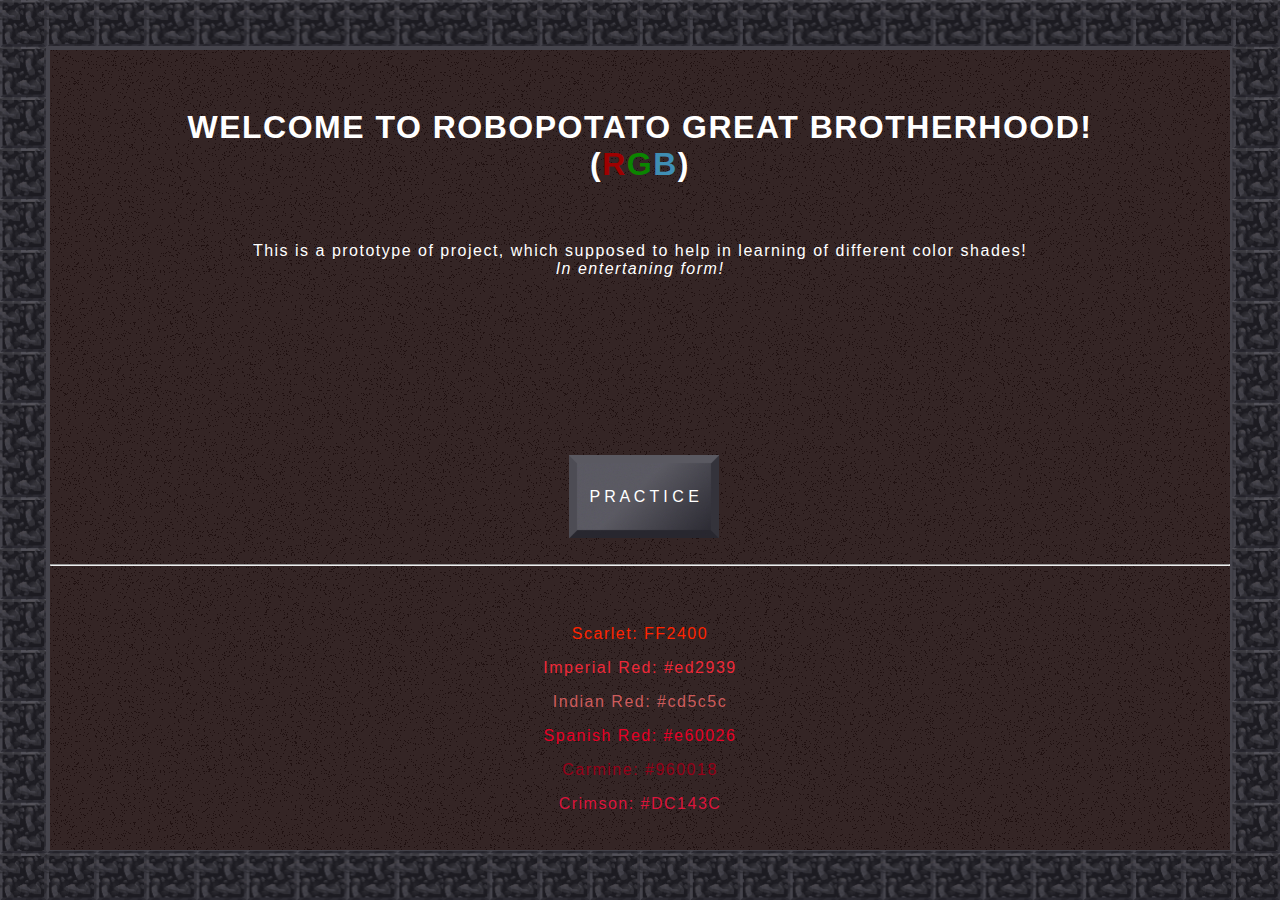
<file: web/index.html>
<!DOCTYPE html>
<html>
  <head>
    <meta charset="utf-8" />
    <title>Robopotato Great Brotherhood</title>
    <link rel="stylesheet" type="text/css" href="css/theme.css" />
  </head>
  <body> 
    <div id="background">
      <h1 class="text">
        WELCOME TO ROBOPOTATO GREAT BROTHERHOOD! <br />
        (<span class="red">R</span><span class="green">G</span><span class="blue">B</span>) 
      </h1>
      <p class="text">
        This is a prototype of project, which supposed to help in learning of different color shades! <br /> 
        <em>In entertaning form!</em>
      </p>
      <a href="pages/practice.html"><button id="train" class="button"> P R A C T I C E </button></a>
      <br />
      <br />
      <hr />
      <div class="text">
        <p id="scar">Scarlet: FF2400</p>
        <p id="imp">Imperial Red: #ed2939</p>
        <p id="ind">Indian Red: #cd5c5c</p>
        <p id="span">Spanish Red: #e60026</p>
        <p id="carm">Carmine: #960018</p>
        <p id="crim">Crimson: #DC143C</p>
      </div>
    </div>
  </body>
</html>
</file>
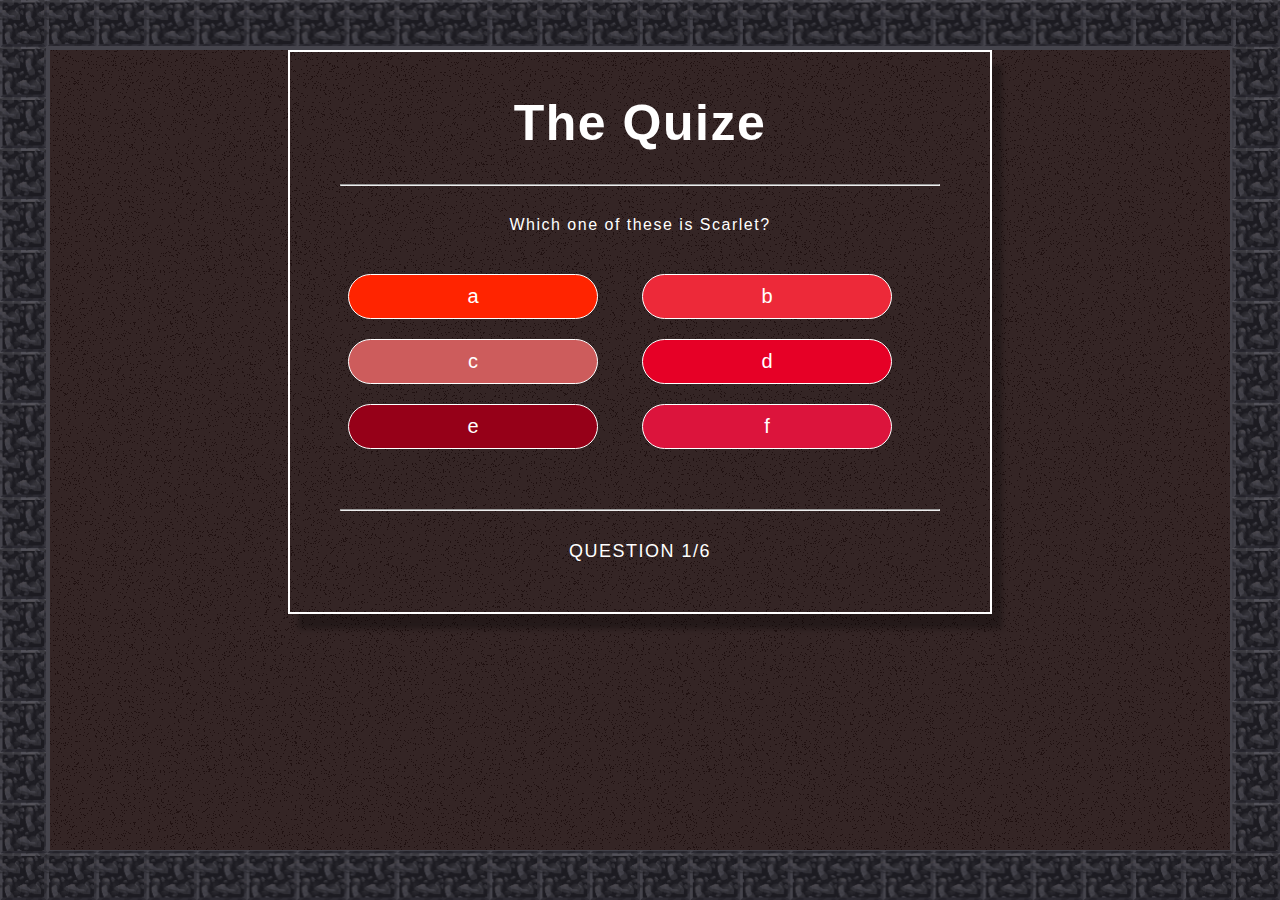
<file: web/pages/practice.html>
<!DOCTYPE html>
<html>
  <head>
    <meta charset="utf-8" />
    <title>Robopotato Great Brotherhood</title>
    <link rel="stylesheet" type="text/css" href="../css/theme.css" />
  </head>
  <body> 
    <div id="background">
      <div class="grid">
        <div id="quiz">
          <h1 class="text">The Quize</h1>
          <hr />
          <p id="question" class="text"></p> 
          <div class="quizButtons">
            <button id="btn0"><span id="choice0"></span></button>
            <button id="btn1"><span id="choice1"></span></button>
            <button id="btn2"><span id="choice2"></span></button>
            <button id="btn3"><span id="choice3"></span></button>
            <button id="btn4"><span id="choice4"></span></button>
            <button id="btn5"><span id="choice5"></span></button>
          </div>  
          <hr id="lowHrLine" />
          <footer>
            <p id="progress" class="text">QUESTION  X / Y</p>
          </footer>
        </div>
      </div>
    </div>
    <script src="../scripts/quiz_controller.js"></script>
    <script src="../scripts/question.js"></script>
    <script src="../scripts/app.js"></script> 
  </body>
</html>
</file>
<file: web/css/theme.css>
div#background{
    background: url("../images/background.jpg");
    border: 50px solid transparent;
    border-image: url("../images/wall1.jpg");
    border-image-repeat: round;
    border-image-slice: 60;
    position: absolute;
    top: 0;
    right: 0;
    bottom: 0;
    left: 0;
    overflow: auto;
    
}

.text {
    font-family: sans-serif;
    color: white;
    letter-spacing: 1.5px; 
    margin: 5%;
    text-align: center;
}

.red {
    color: rgb(159, 0, 0);
}

.green {
    color: rgb(11, 133, 0);
}

.blue {
    color: rgb(63, 142, 180);
}

.button {
        width: 150px;
        height: 83px;
        margin-left: 44%;
        margin-top: 10%;
        background: url("../images/button.jpg") no-repeat; 
        border: none;
        color: white;
        text-align: center;
        text-decoration: none;
        display: inline-block;
        font-size: 16px;
}


.button:active {
    color: rgb(212, 175, 55);
}

#lowHrLine {
    margin-top: 50px;
}

.grid {
    width: 600px;
    height: 500px;
    margin: 0 auto;
    padding: 10px 50px 50px 50px;
    border: 2px solid white;
    box-shadow: 10px 15px 5px rgb(0, 0, 0, 0.3);
}

.grid h1 {
    font-size: 50px;
    padding: 2px 0px;
    border-radius: 50px;
}

.quizButtons {
    margin-top: 30px;

}

#btn0, #btn1, #btn2, #btn3, #btn4, #btn5 {
    width: 250px;
    font-size: 20px;
    color: white;
    border: 1px solid white;
    border-radius: 50px;
    margin: 10px 40px 10px 0px;
    padding: 10px 10px;

}

#btn0:active, #btn1:active, #btn2:active, #btn3:active, #btn4:active, #btn5:active {
    background-color: rgb(212, 175, 55);
}


#progress {
    color:  white;
    font-size: 18px;
}


#quiz {
    color: white;
    text-align: center;
}

/*

Scarlet: FF2400
Imperial Red: #ed2939
Indian Red: #cd5c5c
Spanish Red: #e60026
Carmine: #960018
Crimson: #DC143C

*/


#scar {
    color: #FF2400;
}


#imp {
    color: #ed2939;
}


#ind {
    color: #cd5c5c;
}




#span {
    color: #e60026;
}



#carm {
    color: #960018;
}


#crim {
    color: #DC143C;
}


#btn0 {
    background-color: #FF2400;
    font-size: 20px;
    color: white;
}

#btn1 {
    background-color: #ed2939;
    font-size: 20px;
    color: white;
}


#btn2 {
    background-color: #cd5c5c;
    font-size: 20px;
    color: white;
}

#btn3 {
    background-color: #e60026;
}

#btn4 {
    background-color: #960018;
}

#btn5 {
    background-color: #DC143C;
}
</file>
